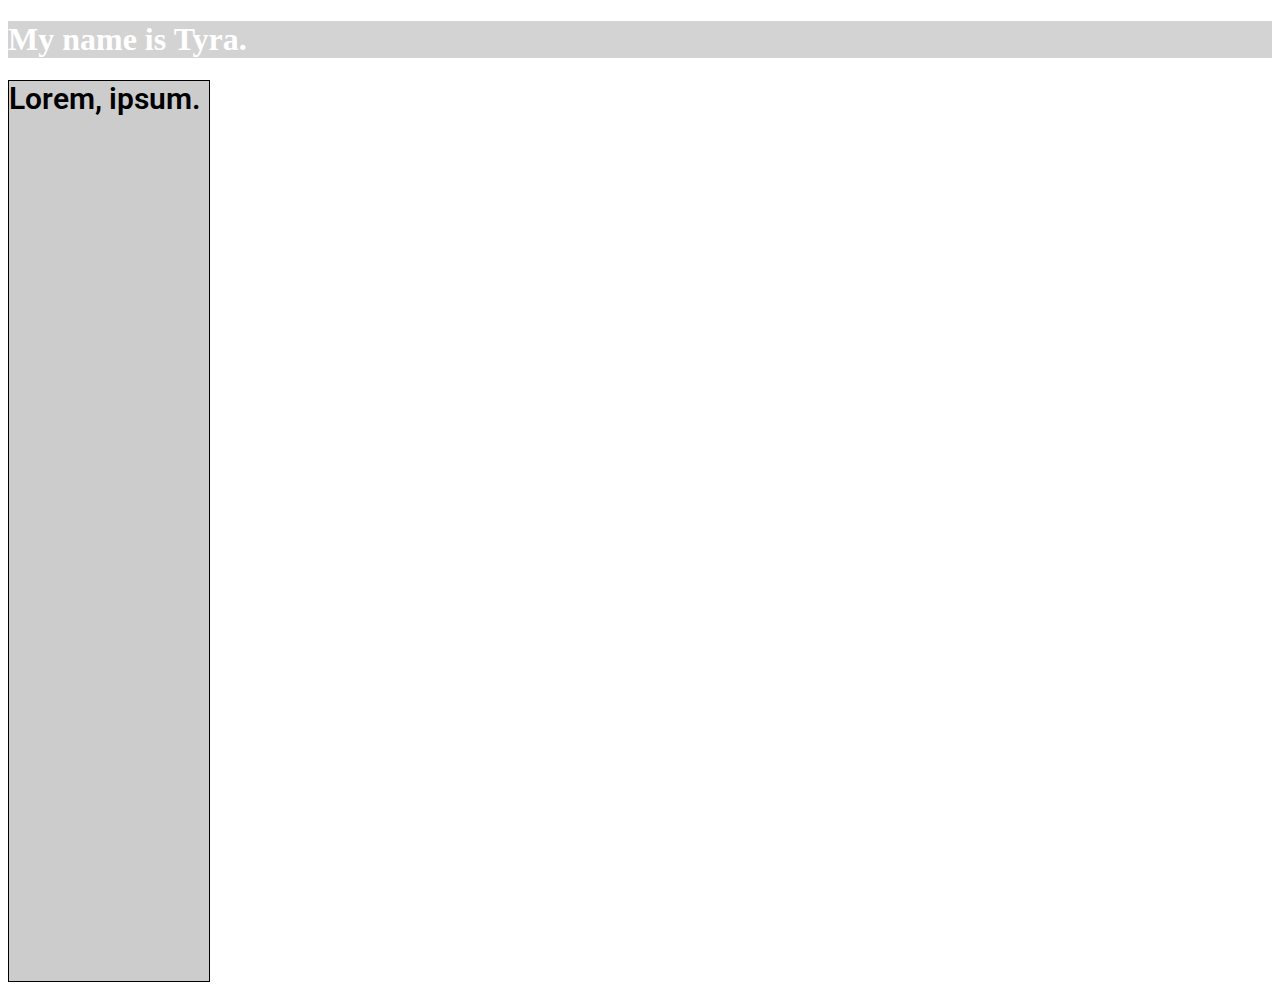
<file: Basics/index.html>
<!DOCTYPE html>
<html lang="en">
<head>
    <meta charset="UTF-8">
    <meta name="viewport" content="width=device-width, initial-scale=1.0">
    <title>Document</title>
    <!--<style>
        h1 {
            color: red;
        }
    </style>-->
    <link rel="stylesheet" href="style.css">
</head>
<body>
    <!--In-line CSS: Style directly in the HTML element-->
    <!--<h1 style="color: red">My name is Tyra.</h1>-->

    <!--Internal CSS: Using <style> tags within a HTML file-->

    <!--External CSS (recommended): Linking an externall CSS file-->    
    <h1>My name is Tyra.</h1>
    <div>Lorem, ipsum.</div>

<!-- Common CSS Properties:
 * color: Sets the color of the text
    3 ways to set color
    1. Words: red, green, blue, cyan
    2. RGB: rgb(0, 255, 0) -> green
    3. Hex: #ff0000 -> red

 * background-color: Sets the background-color of the element
 * width: Sets the width of the element
 * height: Sets the height of the element
 * border: Sets a border around the element
 * font-size, font-weight, font-family:

 Specificity: The prioritization of the styling
-->
</body>
</html>
</file>
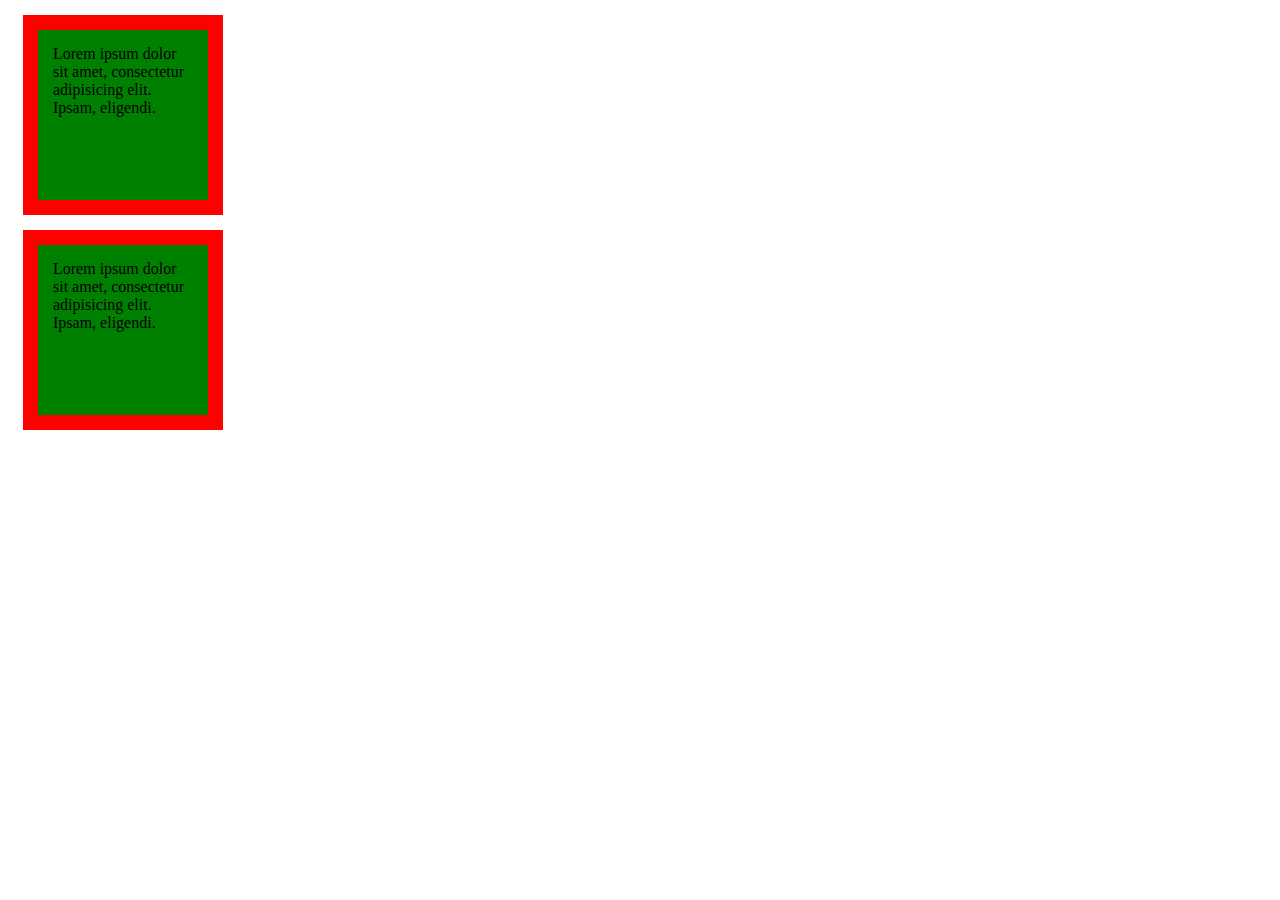
<file: Box Mode/index.html>
<!--Box Model: A container that consists of multople different properties

    * content:
    * padding:
    * border:
    * margin:


-->
<!DOCTYPE html>
<html lang="en">
<head>
    <meta charset="UTF-8">
    <meta name="viewport" content="width=device-width, initial-scale=1.0">
    <title>Document</title>
    <link rel="stylesheet" href="../Box Mode/style.css">
</head>
<body>
    <div class="box">
        Lorem ipsum dolor sit amet, consectetur adipisicing elit. Ipsam, eligendi.
    </div>
    <div class="box">
        Lorem ipsum dolor sit amet, consectetur adipisicing elit. Ipsam, eligendi.
    </div>
</body>
</html>
</file>
<file: Complex Properties/index.html>
<!-- Display
 
    * block
        - Takes 100% of the width and starts on a new line
          e.g. <p> <div> tags
    * inline
        - Doesn't allow you to set a width of height of element & starts on the same line
          e.g. <span> <img> tags
    
-->

<!--Position 

Common values

    * static (default)
        - Follows normal flow of the page
        

    * relative
        - Follows normal flow of the page
        - Lets you position using top, left, bottom, right

    * absolute
        - Does not follow the normal flow of the page
        - Lets you position with top, left, bottom, right
        - Position is based off closest 'position: relative' parent

Uncommon values

    * fixed
        - Sticks element to a permanent location on the page
        - Lets you use top, left, bottom, right
        - Commonly used for nav, contact logo

    * sticky
        - Sticks element to a permanent location on the page once it hits a threshold
-->

<!DOCTYPE html>
<html lang="en">
<head>
    <meta charset="UTF-8">
    <meta name="viewport" content="width=<device-width>, initial-scale=1.0">
    <title>Document</title>
    <link rel="stylesheet" href="../Complex Properties/style.css">
</head>
<body>
    <!--<div>123</div>
    <div>123</div>
    <div>123</div>
    <p>My name is Tyra</p>
    <p>Hello World</p>
    <p>Hello World</p>
    <p>Hello World</p>
    <span>My name</span>
    <span>is Tyra</span>-->

    <div></div>
    <div class="red">
        <div class="child"></div>
    </div>
    <div></div>
    <div></div>
    <div></div>
</body>
</html>
</file>
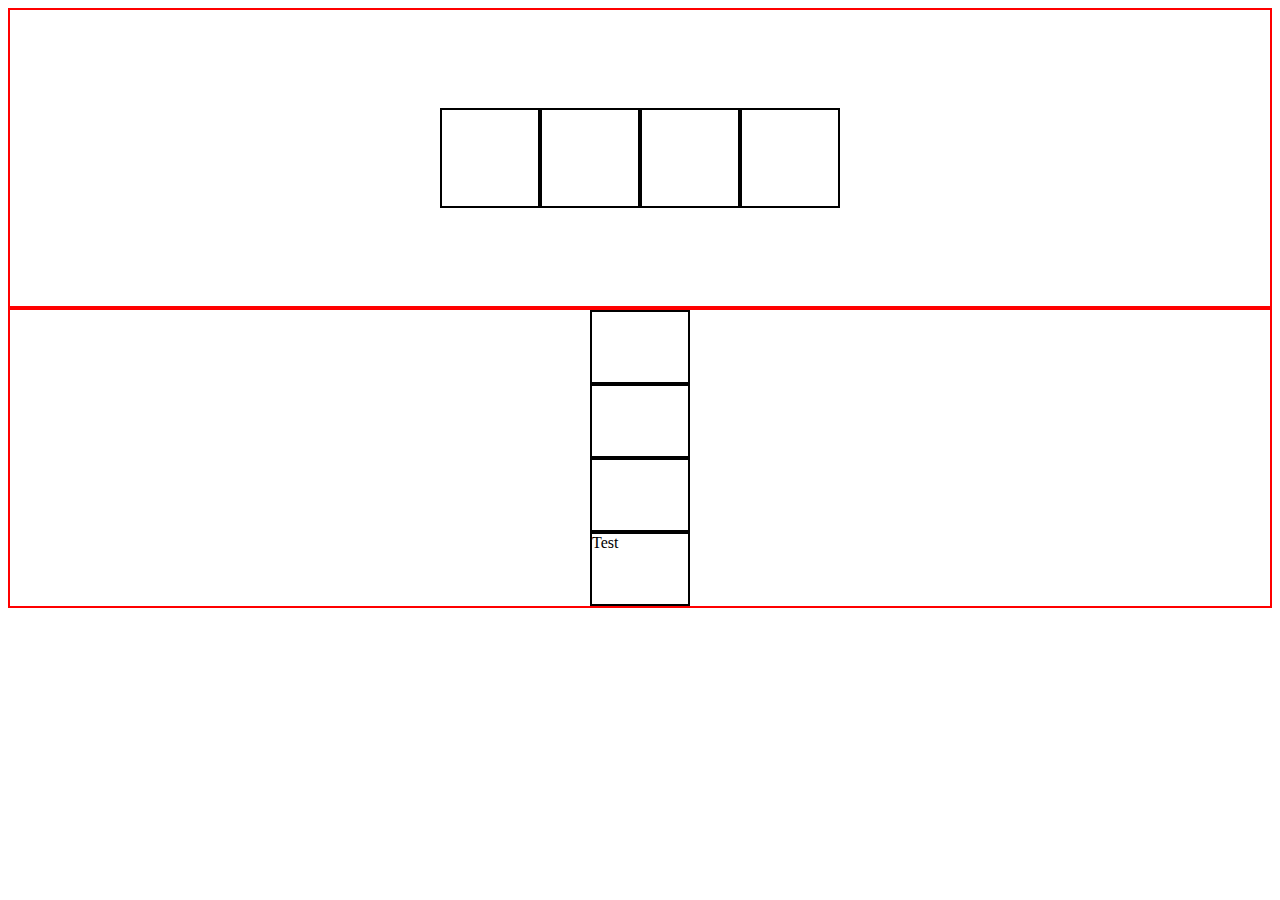
<file: Flexbox Layout/index.html>
<!--"Display:block;": Displays' default
"Display: flex;": makes blocks side by side, flex-direction, align-items, justify-content

"display: flex;
flex-direction: row;": same as "Display: flex;""
flex-direction: column;": same as "Display:block;", except

"display: flex;
align-items: flex-end;": pushes all elements to bottom of container

"display: flex;
justify-content: flex-start;": default, aligns elements side-by-side at start of the element
"***display: flex;
justify-content: center;": aligns elements side-by-side in center of the parent
"display: flex;
justify-content: flex-end;": aligns elements side-by-side at end of the parent, good for footer links
"display: flex;
justify-content: space-around;": the space between the sides of the container and between elements are exactly the same
"display: flex;
justify-content: space-between;": the space between the sides of the container and between elements are exactly the same, but outer elements are furthest to the left and right

"display: flex;
justify-content: center;
align-items: center;":

"display: flex;
justify-content: space-between;
align-items: center;":

"display: flex;
justify-content: ;
align-items: ;
flex-direction: column"-->

<!DOCTYPE html>
<html lang="en">
<head>
    <meta charset="UTF-8">
    <meta name="viewport" content="width=device-width, initial-scale=1.0">
    <title>Document</title>
    <link rel="stylesheet" href="../Flexbox Layout/style.css">
</head>
<body>
    <div class="container1">
        <div class="box1-1"></div>
        <div class="box1-1"></div>
        <div class="box1-1"></div>
        <div class="box1-1"></div>
    </div>

    <div class="container2">
        <div class="box2-1"></div>
        <div class="box2-1"></div>
        <div class="box2-1"></div>
        <div class="box2-1">Test</div>
    </div>
</body>
</html>
</file>
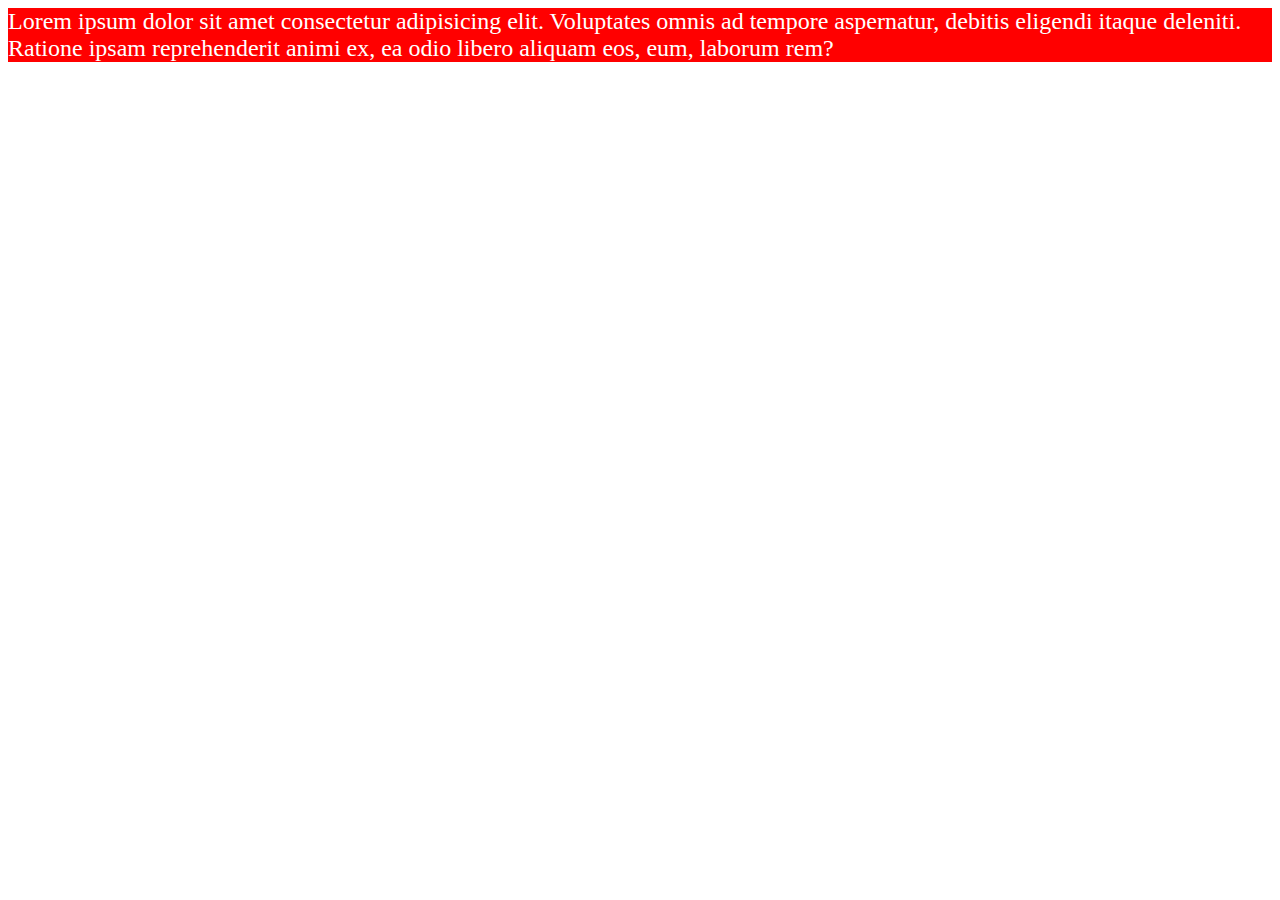
<file: Media Queries/index.html>
<!-- Media queries: used to maake a web page responsive

Common Breakpoints (max-width)

* 576 px
    Mobile phones

* 768 px
    Tablets

* 992 px
    Desktops

* 1200 px +
    Large Desktops 
-->

<!DOCTYPE html>
<html lang="en">
<head>
    <meta charset="UTF-8">
    <meta name="viewport" content="width=device-width, initial-scale=1.0">
    <title>Document</title>
    <link rel="stylesheet" href="../Media Queries/style.css">
</head>
<body>
    <div>
        Lorem ipsum dolor sit amet consectetur adipisicing elit. Voluptates omnis ad tempore aspernatur, debitis eligendi itaque deleniti. Ratione ipsam reprehenderit animi ex, ea odio libero aliquam eos, eum, laborum rem?
    </div>
</body>
</html>
</file>
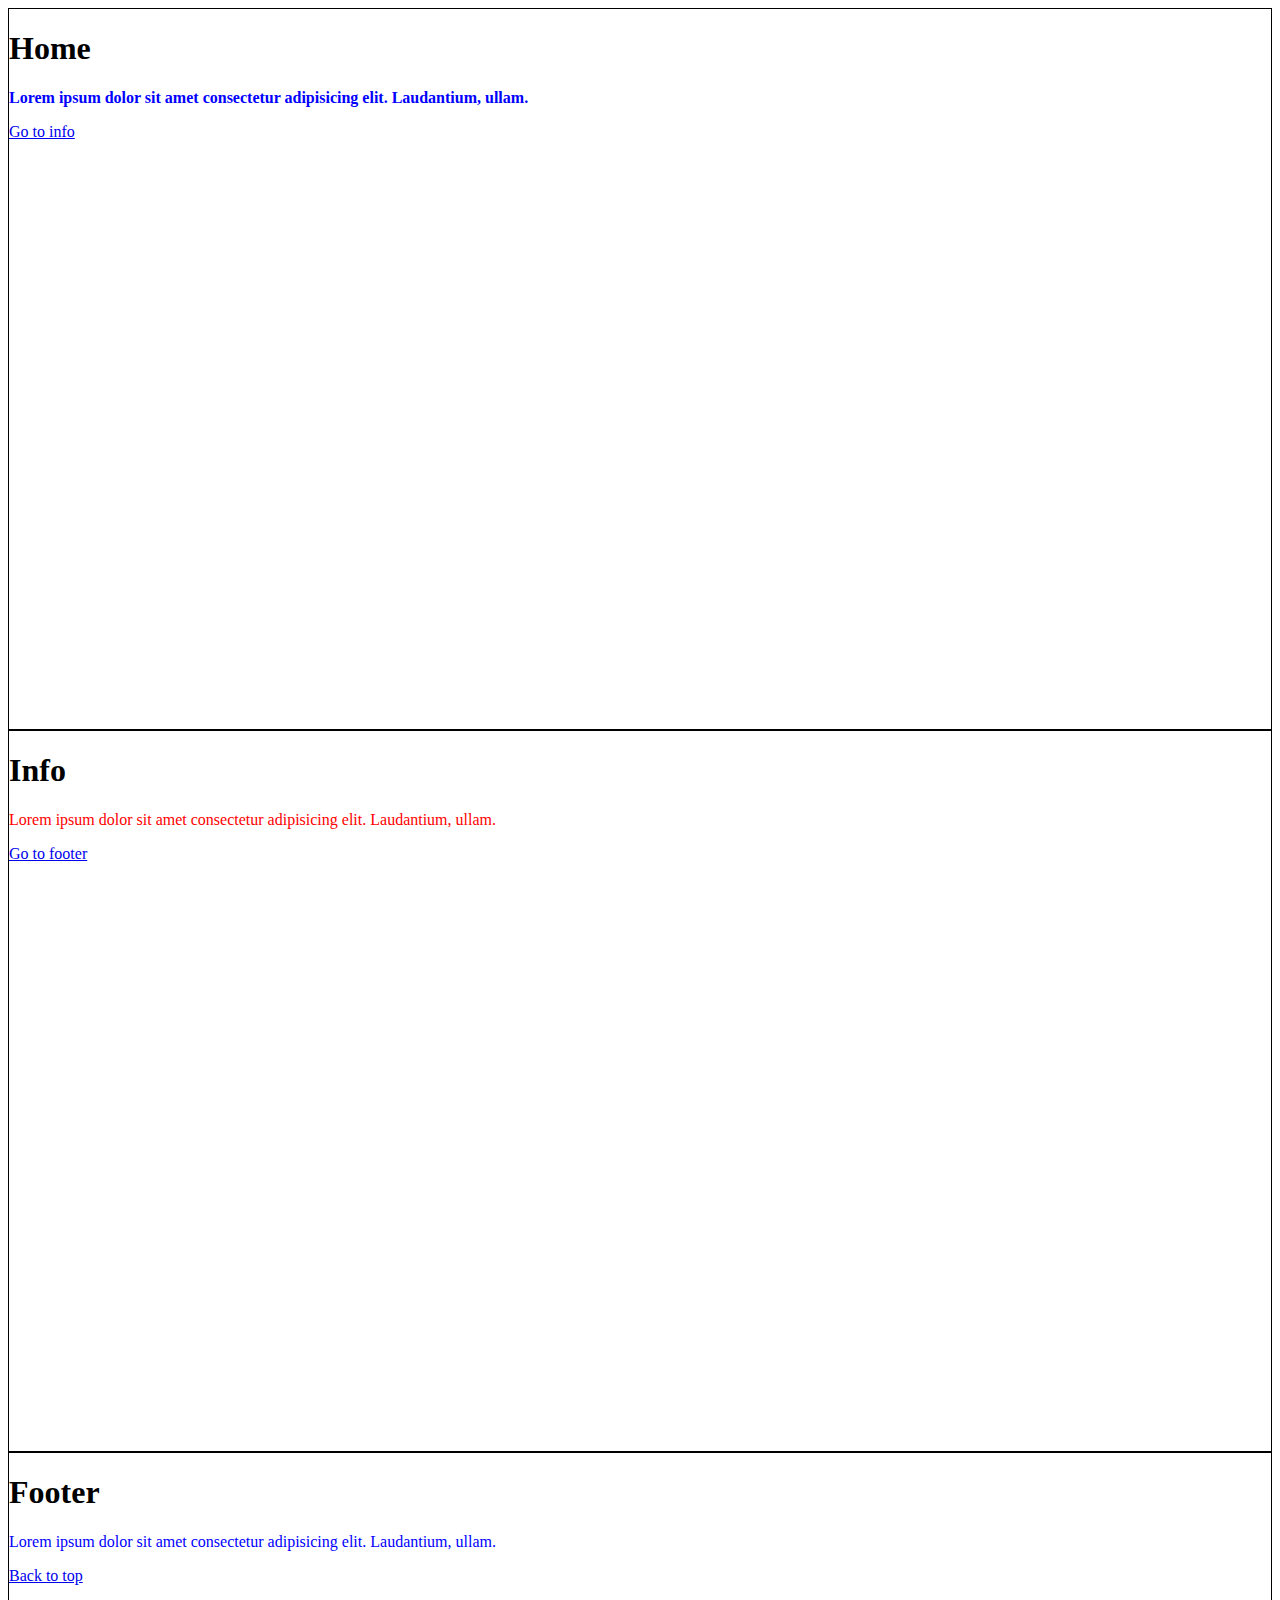
<file: Specificity/index.html>
<!DOCTYPE html>
<html lang="en">
<head>
    <meta charset="UTF-8">
    <meta name="viewport" content="width=device-width, initial-scale=1.0">
    <title>Document</title>
    <link rel="stylesheet" href="../Specificity/style.css">
</head>
<body>
    <section id="home">
        <h1>Home</h1>
        <p id="title" class="heading red">Lorem ipsum dolor sit amet consectetur adipisicing elit. Laudantium, ullam.</p>
        <a href="#info">Go to info</a>
    </section>

    <section id="info">
        <h1>Info</h1>
    <p class="red">Lorem ipsum dolor sit amet consectetur adipisicing elit. Laudantium, ullam.</p>
    <a href="#footer">Go to footer</a>
    </section>

    <section id="footer">
    <h1>Footer</h1>
    <p id="sub-title" class="blue">Lorem ipsum dolor sit amet consectetur adipisicing elit. Laudantium, ullam.</p>
    <a href="#home">Back to top</a>
    </section>

    <!--<p id="sub-title" class="blue">Lorem ipsum dolor sit amet consectetur adipisicing elit. Laudantium, ullam.</p>-->

    <!--Styling CSS elements
    
    * Tag name:
        <div></div>
        div {color: red;}
        
    * Class
        <div class="test"></div>
        .test {color: red;}
        
    * Id
        <div id="test"></div>
        #test {color: red;}-->
</body>
</html>
</file>
<file: Basics/style.css>
/*h1 {
    color: red;
}*/
@import url('https://fonts.googleapis.com/css2?family=Exo+2:ital,wght@0,100..900;1,100..900&family=Roboto:ital,wdth,wght@0,75..100,100..900;1,75..100,100..900&display=swap');

h1 {
    background-color: lightgray;
    color: rgb(255, 255, 255);
}

div {
    width: 100%;
    max-width: 200px;
    /*height: 200px;*/
    height: 100vh;
    /*VH + VW = viewport height + viewpoint weight. Is commonly used for landing pages*/
    background-color: rgb(0, 0, 0, 0.2);
    border: 1px solid black;
    font-size: 30px;
    font-weight: 600;
    font-family: "Roboto", sans-serif;
}
</file>
<file: Box Mode/style.css>
.box {
    width: 200px;
    height: 200px;
    background-color: green;
    border: 15px solid red;
    padding: 15px 15px 15px 15px;
    margin: 15px 15px 15px 15px;
    /*box-sizing: content-box; /*Your content = width and height*/
    box-sizing: border-box;
}
</file>
<file: Complex Properties/style.css>
body {
    height: 200vh;
}

div {
    height: 200px;
    border: 3px solid black;
}

.red {
    background-color: red;
    /*position: relative;
    bottom: 10px;
    right: 10px;*/
    position: absolute;
    width: 100%;
    top: 0;
    left: 0;
    box-sizing: border-box;
}

.child {
    background-color: blue;
    width: 100px;
    height: 100px;
    position: absolute;
    top: 0;
    right: 0px;
}
</file>
<file: Flexbox Layout/style.css>
* {
    box-sizing: border-box;
}

/*The parent tag is the one controlling where all of the children elements are positioned*/
/* Parent divs are where most of flex takes place*/
.container1 {
    width: 100%;
    height: 300px;
    border: 2px solid red;
    display: flex; /* mandatory to use align, justify, and */
    justify-content: center;
    align-items: center;
    /* good for logo and links on right in nav bar, jcc*/
    /*justify-content: space-between;*/
    /* if you don't want your elements to touch the edges of the page, jcsb*/
    /*justify-content: space-around;*/
}

.box1-1 {
    width: 100px;
    height: 100px;
    border: 2px solid black;
}

.container2 {
    width: 100%;
    height: 300px;
    border: 2px solid red;
    display: flex;
    flex-direction: column;
    align-items: center;
    justify-content: center;
    justify-content: space-between;
}

.box2-1 {
    width: 100px;
    height: 100px;
    border: 2px solid black;
}
</file>
<file: Media Queries/style.css>
div {
    background-color: red;
    color: white;
    font-size: 24px;
}
/* 1. Select which part you want this css to activate
   2. 
*/
/* Highest media query goes on top*/
@media (max-width: 992px) {
    div {
        font-size: 20px;
    }
}

@media (max-width: 768px) {
    div {
        font-size: 18px;
    }
}


@media (max-width: 576px) {
    div{
        font-size: 16px;
    }
}
</file>
<file: Specificity/style.css>
.red {
    color:red;
}

p.blue {
    color: blue;
}

blue {
    color: blue;
}

p {
    color: black /*!important*/;
}

#title {
    font-weight: bold;
    color: purple;
}

/*#title {
    color: black;
}*/

section {
    height: 80vh;
    border: 1px solid black;
}

#title.heading.red {
    color: blue;
}
</file>
